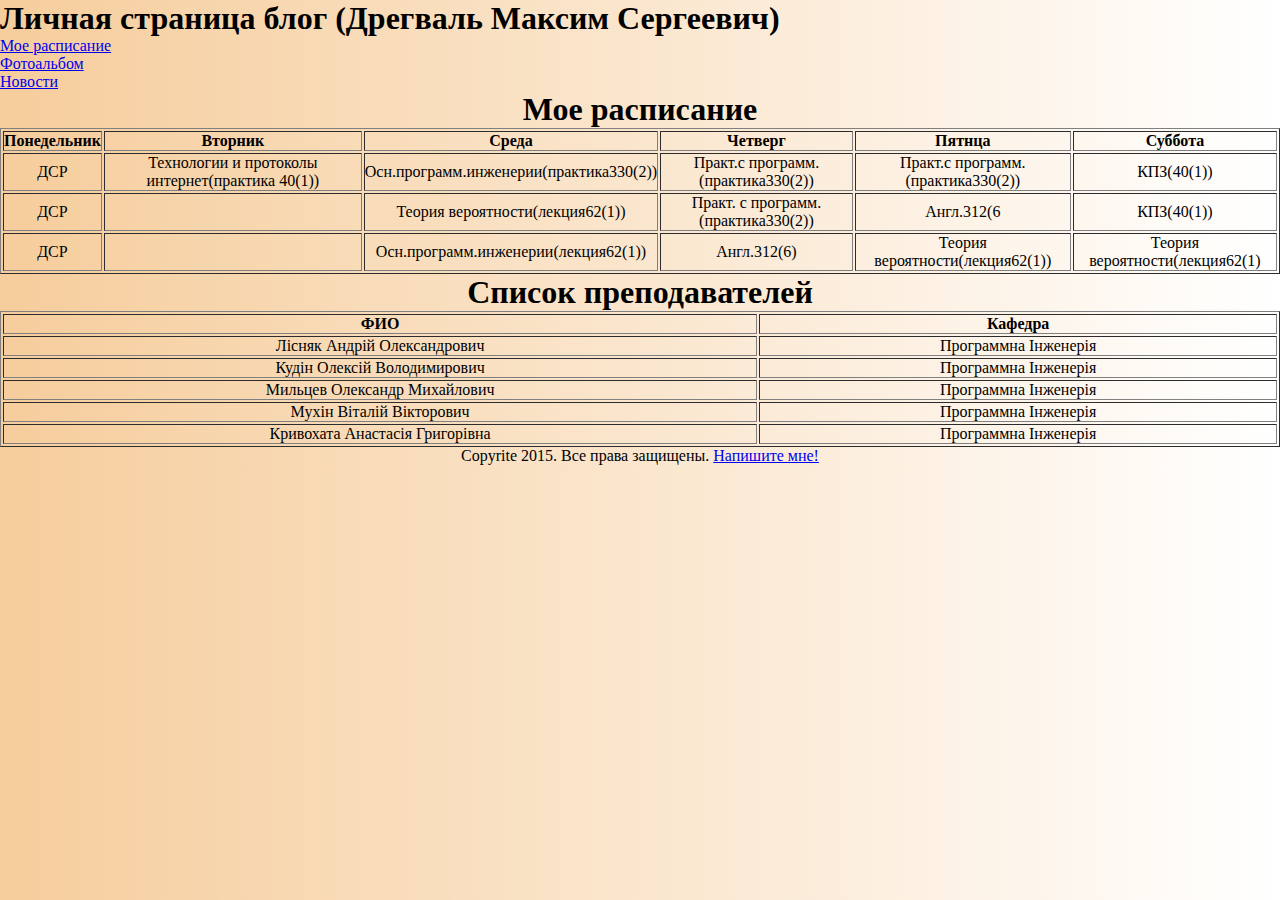
<file: rozklad.html>
<!DOCTYPE html>
<html>
<head>
     <title>ЛР2</title>
     <meta charset="utf-8" />  
     <link href="style.css" rel="stylesheet"> 
     <link href="reset.css" rel="stylesheet"> 
</head>
<body>
     <h1>Личная страница блог (Дрегваль Максим Сергеевич)</h1>
      <div class='menu'>	
		<ul>
            <li><a href="rozklad.html">Мое расписание</a></li>
            <li><a href="photo.html">Фотоальбом</a></li>
            <li><a href="news.html">Новости</a></li>
        </ul>		
	  </div>
      <div class="content">
     <h1>Мое расписание</h1>
  <table border="1" width="100%" cellpadding="5">
  <tr> 
    <th>Понедельник</th>
    <th>Вторник</th>
    <th>Среда</th>
    <th>Четверг</th>
    <th>Пятнца</th>
    <th>Суббота</th>
  </tr>
  <tr> 
    <!-- 11 25 -->
    <td> ДСР</td>
    <td><p>Технологии и протоколы интернет(практика 40(1))</p></td>
    <td><p> Осн.программ.инженерии(практика330(2))</p></td>
    <td> Практ.с программ.(практика330(2))</td>
    <td> Практ.с программ.(практика330(2))</td>
    <td>КПЗ(40(1))</td>
  </tr>
  <tr> 
    <!-- 12 55 -->
    <td>ДСР</td>
    <td> </td>
    <td><p> Теория вероятности(лекция62(1))</p></td>
    <td><p> Практ. с программ.(практика330(2))</p></td>
    <td><p>Англ.312(6</p></td>
    <td><p>КПЗ(40(1))</p></td>
    
  </tr>
  <tr> 
    <!-- 14 30 -->
    <td> ДСР</td>
    <td> </td>
    <td>Осн.программ.инженерии(лекция62(1))</td>
    <td>Англ.312(6)</td>
    <td><p>Теория вероятности(лекция62(1))</p></td>
    <td> Теория вероятности(лекция62(1)</td>
</table>  
<table class="data">
<h1>Список преподавателей</h1>
<table border="1" width="100%" cellpadding="5">
    <th>ФИО</th>
    <th>Кафедра</th>
  </tr>
  <tr> 
    <td>Лісняк Андрій Олександрович</td>
    <td>Программна Інженерія</td>
  </tr>
  <tr>
    <td>Кудін Олексій Володимирович</td>
    <td>Программна Інженерія</td>
  </tr>
   <tr>
    <td>Мильцев Олександр Михайлович</td>
    <td>Программна Інженерія</td>
   </tr>
   <tr>
    <td>Мухін Віталій Вікторович</td>
     <td>Программна Інженерія</td>  
   </tr>
    <tr>
    <td>Кривохата Анастасія Григорівна</td>
    <td>Программна Інженерія</td>
    </tr>
</table>
 <td colspan="5">Copyrite 2015. Все права защищены. <a href="google.com">Напишите мне!</a></td> 
 </div>
</body>
</html>
</file>
<file: style.css>
body {
     background: linear-gradient(to right, #F6CD9C, #FFFFFF);
}
.content {
    text-align: center;
}
</file>
